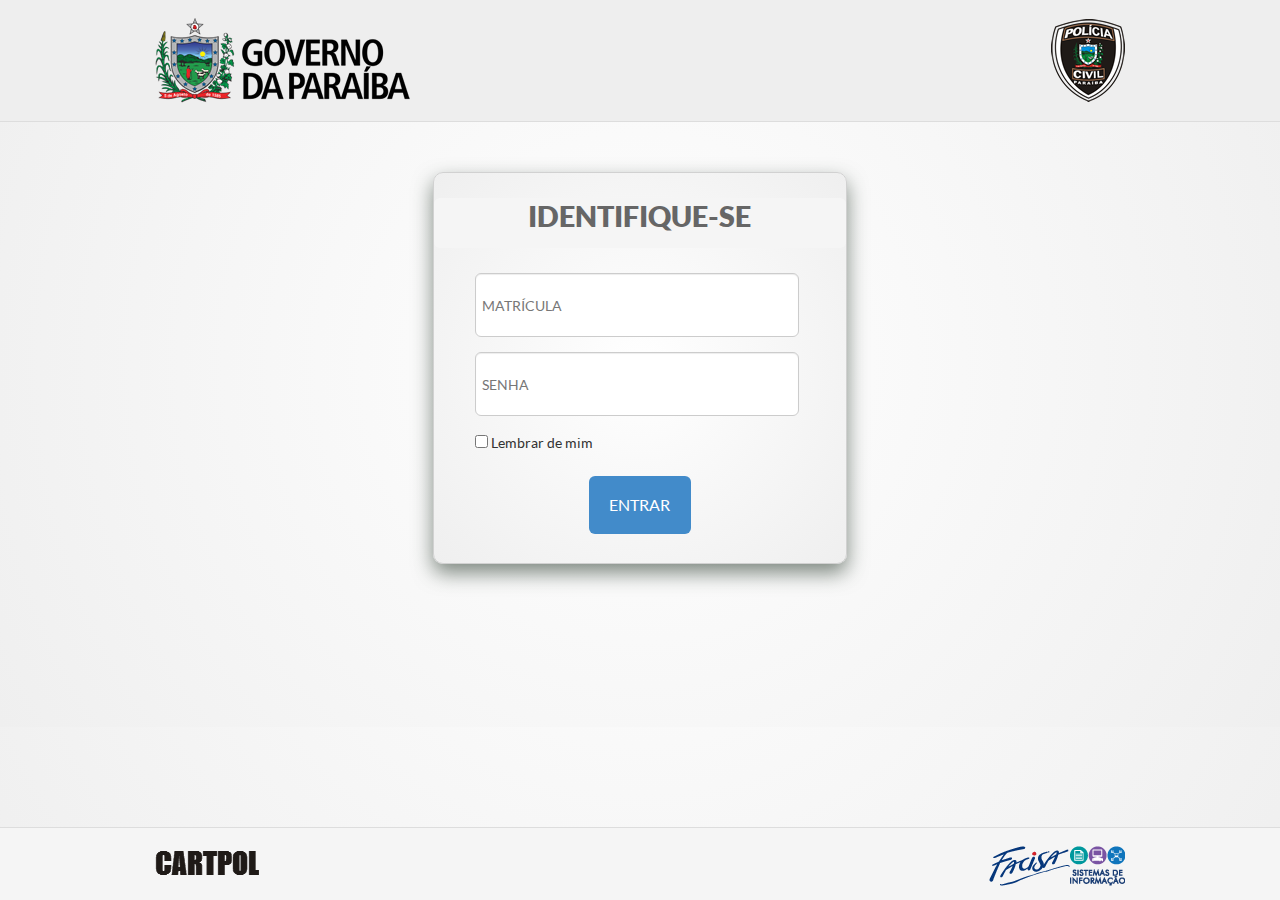
<file: index.html>
﻿<!DOCTYPE html>
<html lang="pt-BR" manifest="cartpol.appcache">
<!-- <html lang="pt-BR"> -->
    <head>
        <meta charset="utf-8"/>
        <meta http-equiv="X-UA-Compatible" content="IE=edge"/>
        <meta name="viewport" content="width=device-width, initial-scale=1"/>
        <meta name="description" content="Sistema Web para a Polícia Civil"/>
        <meta name="author" content="LTI - CESED"/>
        <link href="favicon.ico" rel="shortcut icon" type="image/x-icon" />

        <title>Polícia Civil - CartPol</title>
        <link href="css/bootstrap.min.css" type="text/css" rel="stylesheet"/>
        <link href="css/reset-min.css" type="text/css" rel="stylesheet"/>
        <link href="css/main.css" type="text/css" rel="stylesheet"/>
        <link href="css/responsive.css" type="text/css" rel="stylesheet"/>
        
        <!-- TAPS CSS (PRINCIPAL) -->
        <link href="css/jquery-ui.css" type="text/css" rel="stylesheet"/>

    </head>

    <body>
      
        <header class="blog-masthead">
            <div class="centro">
                    <div id="logo-gov">
                    </div><!--/logo-gov-->
                    
                    <div id="logo-policia">
                    </div><!--/logo-policia-->
            </div><!--/centro-->
        </header>

        <div class="container fill">
            <div class="centro">
                <div class="content-general">
                        <div class="row" id="main_content">
                              <div class="well well-lg">
                                <h1>Aguarde Carregando...</h1>
                                <div class="progress progress-striped active">
                                  <div 
                                    id="main_progress_bar" 
                                    class="progress-bar" role="progressbar" aria-valuenow="45" aria-valuemin="0" 
                                    aria-valuemax="100" style="width: 15%">
                                      <span class="sr-only">15% Carregando</span>
                                  </div><!--/main-progress-->
                                </div> <!--/progress-->               
                              </div><!--/well-->
                        </div><!-- /.row -->
                </div><!--/content-general-->
            </div><!--/centro-->
        </div><!-- /.container -->

        <footer id="footer">

            <div class="centro">
                <div id="logo-cartpol">                
                </div><!--/logo cartpol-->
                <div id="logo-facisa-sis">
                    <a id="logo-facisa" href="http://www.cesed.br/" target="_blank"></a>
                    <a id="logo-sistema" href="http://www.cesed.br/npsi/" target="_blank"></a>
                </div><!--/logo-facisa-sis-->
            </div><!--/centro-->
            
        </footer>

        <!-- JavaScript -->
        <!-- Placed at the end of the document so the pages load faster -->
        <script src="scripts/lib/base64.js"></script>
        <script src="scripts/lib/jszip.js"></script>
        <script src="scripts/lib/docxgen.js"></script>
        <script data-main="scripts/main" src="scripts/lib/require.js"></script>
    </body>
</html>
</file>
<file: css/main.css>
/* Folha de estilo referente ao sistema da cartpol */


/* PADRÃO*/

@font-face
{
    font-family:"LATO-REGULAR";
    src:url("fonts/LATO-REGULAR.ttf"),
        url("fonts/LATO-REGULAR.eot"),
        url("fonts/LATO-REGULAR.otf");
    font-weight:normal;
    font-style:normal;
}
@font-face
{
    font-family:"LATO-BOLD";
    src:url("fonts/LATO-BOLD.ttf"),
        url("fonts/LATO-BOLD.eot"),
        url("fonts/LATO-BOLD.otf");
    font-weight:normal;
    font-style:normal;
}
@font-face
{
    font-family:"LATO-LIGHT";
    src:url("fonts/LATO-LIGHT.ttf"),
        url("fonts/LATO-LIGHT.eot"),
        url("fonts/LATO-LIGHT.otf");
    font-weight:normal;
    font-style:normal;
}
@font-face
{
    font-family:"LATO-BLACK";
    src:url("fonts/LATO-BLACK.ttf"),
        url("fonts/LATO-BLACK.eot"),
        url("fonts/LATO-BLACK.otf");
    font-weight:normal;
    font-style:normal;
}


html{
      /* Can't specify a percentage size? Laaaaaame. */
    background: -webkit-gradient(radial, center center, 0, center center, 460, from(#ffffff), to(#EFEFEF));
    /* Safari 5.1+, Chrome 10+ */
    background: -webkit-radial-gradient(circle, #ffffff, #EFEFEF);
    /* Firefox 3.6+ */
    background: -moz-radial-gradient(circle, #ffffff, #EFEFEF);
}


/* TEMPORÁRIO */
.progress-bar {
    background-color: #A6C2E6 !important;
}

.progress {
    margin-top: 10px;
}

.well-lg h1{
    font: 14px "LATO-BOLD" !important;
    text-transform: uppercase;
    color: #666;
}
select:first-child,
option:first-child{
    color: #666 !important;
}

input,
select,
textarea
{
    background: #FAFAFA;
    border: 1px solid #CCCCCC;
    font: 14px "LATO-BOLD";
    text-transform: uppercase;
    color: #428bca;
}

.progress-striped .progress-bar, .progress-bar-striped {
background-image: -webkit-linear-gradient(45deg, rgba(255,255,255,0.15) 25%, transparent 25%, transparent 50%, rgba(255,255,255,0.15) 50%, rgba(255,255,255,0.15) 75%, transparent 75%, transparent);
background-image: -o-linear-gradient(45deg, rgba(255,255,255,0.15) 25%, transparent 25%, transparent 50%, rgba(255,255,255,0.15) 50%, rgba(255,255,255,0.15) 75%, transparent 75%, transparent);
background-image: linear-gradient(45deg, blue 25%, transparent 25%, transparent 50%,#428bca 50%, #428bca 75%, rgba(26, 178, 124, 0) 75%, rgba(216, 14, 14, 0));
background-size: 40px 40px;
}



.panel-title{
    float: left;
    width: 100%;
    height: 50px;
    text-align: center;
    font: 14px "LATO-BLACK";
    background: #f5f5f5;
    color: #666;
    text-transform: uppercase;
    line-height: 3.5;
    border-radius: 6px;
    -webkit-border-radius: 6px;
    -moz-border-radius: 6px;
    padding-left: 0;
    padding-right: 0;
}
.panel-primary>.panel-heading{
    background-color: #CCCCCC;
    border-color: #a69f9d;
}
.panel-heading {
    padding: 3px 0px;
    border-bottom: 0 !important;
    border-bottom: 0 !important;
    border-bottom: 0 !important;
}
.panel-primary{
    border-color: #CCC;
}

.btn-lg, .btn-group-lg>.btn {
    line-height: 2 !important;
}

.botao-prox{
    float: right;
    min-width: 98px;
    height: 42px;
    background: #666666;
    font: 12px "LATO-BOLD";
    color: white;
    text-align: center;
    line-height: 3.5;
    text-decoration: none;
    border-radius: 6px;
    -webkit-border-radius: 6px;
    -moz-border-radius: 6px;
    margin-right: 1%;
    text-transform: uppercase;
    border: 0;
    cursor: pointer;
    margin-bottom: 5px;
    display: block;
    z-index: 99999;
    line-height: 2.5;
    margin-top: 10px;
    margin-bottom: 10px;
}
.botao-prox:hover{
    background: #428bca;
    transition: background .3s;
    -webkit-transition: background .3s;
    -moz-transition: background .3s;
}
/*.panel .panel-body #tabs .fragments form input,
.panel .panel-body #tabs .fragments form select,
.panel .panel-body #tabs .fragments form textarea
{
    float: left;
    width: 60%;
    height: 40px;
    background: #FAFAFA;
    border: 1px solid #CCCCCC;
    font: 14px "LATO-BOLD";
    text-transform: uppercase;
    color: #428bca;
    padding-left: 1%;
    border-radius: 6px;
    -webkit-borde-radius: 6px;
    -moz-border-radius: 6px;
    background: white;
    margin-bottom: 10px;
    display: block;
}*/


/************ TEMPORÁRIO ****************************/

.error{
    color: red;
    font: 8.5px "LATO-BLACK";
    padding: 2%;
}

html {
  position: relative;
  min-height: 100%;
}

.centro
{
    margin: 0 auto;
    width: 100%;
    max-width: 980px;
    height:100%;
}

body{
  float: left;
  width: 100%;
  height: 100%;
  /* Can't specify a percentage size? Laaaaaame. */
  background: -webkit-gradient(radial, center center, 0, center center, 460, from(#ffffff), to(#EFEFEF));
  /* Safari 5.1+, Chrome 10+ */
  background: -webkit-radial-gradient(circle, #ffffff, #EFEFEF);
  /* Firefox 3.6+ */
  background: -moz-radial-gradient(circle, #ffffff, #EFEFEF);
}

/********************************* HEADER *************************************/

header.blog-masthead{
    float: left;
    width: 100%;
    height: 122px;
    background: #EEEEEE;
    border-bottom: 1px solid #dddddd;
    margin-bottom: 10px;
}
        header.blog-masthead #logo-gov{
            float: left;
            width: 255px;
            height: 85px;
            background: url("../img/css-sprite.png") no-repeat;
            background-position: 0 0;
            margin-top: 18px;
            margin-left: 5px;
        }
        header.blog-masthead #logo-policia{
            float: right;
            width: 74px;
            height: 83px;
            background: url("../img/css-sprite.png") no-repeat;
            background-position: -256px 0;
            margin-top: 19px;
            margin-right: 5px;
        }
        
/******************************** /HEADER *************************************/




/*
 * Placeholder dashboard ideas
 */

.placeholders {
  margin-bottom: 30px;
  text-align: center;
}
.placeholders h4 {
  margin-bottom: 0;
}
.placeholder {
  margin-bottom: 20px;
}
.placeholder img {
  display: inline-block;
  border-radius: 50%;
}

.botoes-principais {
  width: 200px;
  height: 100px;
  display: table-cell;
  vertical-align: middle;
}

.table-hover tbody tr:hover td, .table-hover tbody tr:hover th {
  background-color: #428bca;
  color: white;
  cursor:pointer;
}

.form-group {
  margin: 0;
  padding: 1px;
}

/**************************** CONTENT GENERAL *********************************/

.content-general{
    float: left;
    width: 100%;
    min-height: 448px;
    margin-bottom: 15%;
    
}
    .cartpol_content {
        margin: 50px 0 50px 0;
        border: 1px solid #d1d1d1;
        -webkit-box-shadow: 0px 9px 20px 0px rgba(48, 64, 51, 0.61);
        -moz-box-shadow:    0px 9px 20px 0px rgba(48, 64, 51, 0.61);
        box-shadow:         0px 9px 20px 0px rgba(48, 64, 51, 0.61);
    }
        
/* ------- LOGIN  ------- */
.box-intro{
    width: 43.67%;
    min-height: 392px;
    margin: 0 auto;
    display: block;
    /* Can't specify a percentage size? Laaaaaame. */
    background: -webkit-gradient(radial, center center, 0, center center, 460, from(#ffffff), to(#EFEFEF));
    /* Safari 5.1+, Chrome 10+ */
    background: -webkit-radial-gradient(circle, #ffffff, #EFEFEF);
    /* Firefox 3.6+ */
    border: 1px solid #d1d1d1;
    background: -moz-radial-gradient(circle, #ffffff, #EFEFEF);
    -webkit-box-shadow: 0px 9px 20px 0px rgba(48, 64, 51, 0.61);
    -moz-box-shadow:    0px 9px 20px 0px rgba(48, 64, 51, 0.61);
    box-shadow:         0px 9px 20px 0px rgba(48, 64, 51, 0.61);
    border-radius: 10px;
    -webkit-border-radius: 10px;
    -moz-border-radius: 10px;
    margin-top: 40px;
}
        .box-intro h3.panel-title{
            float: left;
            width: 100%;
            text-align: center;
            font: 29px "LATO-BLACK";
            text-transform: uppercase;
            margin-top: 25px;
            margin-bottom: 25px;
        }
        .box-intro #login_form{
            float: left;
            width: 80%;
            margin-left: 10%;
            font: 14px "LATO-REGULAR";
        }
                .box-intro #login_form .form-control{
                    float: left;
                    width: 98%;
                    height: 64px;
                    border: 1px solid #CCCCCC;
                    background: #FFFFFF;
                    border-radius: 6px;
                    -webkit-border-radius: 6px;
                    -moz-border-radius: 6px;
                    padding-left: 2%;
                    font: 14px "LATO-REGULAR";
                    margin-bottom: 15px;
                    text-transform: uppercase;
                }
                .box-intro #login_form .form-control:focus{
                    -webkit-box-shadow: 0px 5px 10px 0px rgba(48, 64, 51, 0.61);
                    -moz-box-shadow:    0px 5px 10px 0px rgba(48, 64, 51, 0.61);
                    box-shadow:         0px 5px 10px 0px rgba(48, 64, 51, 0.61);
                    -webkit-transition: box-shadow .3s linear;
                    -moz-transition: box-shadow .3s linear;
                    -o-transition: box-shadow .3s linear;
                    -ms-transition: box-shadow .3s linear;
                    transition: box-shadow .3s linear;
                }
                .box-intro #login_form .check{
                    float: left;
                    width: 100%;
                    height: 30px;
                    margin-bottom: 15px;
                }
                .box-intro #login_form button{
                    margin: 0 auto;
                    width: 31.1%;
                    height: 58px;
                    display: block;
                    border-radius: 6px;
                    -webkit-border-radius: 6px;
                    -moz-border-radius: 6px;
                    border: 0;
                    text-transform: uppercase;
                    font: 16px "LATO-REGULAR";
                    background: #428bca;
                    color: white;
                    cursor: pointer;
                    line-height: 1;
                }
                .box-intro #login_form button:hover{
                    background: #0F75BC;
                    -webkit-transition: background .3s linear;
                    -moz-transition: background .3s linear;
                    -o-transition: background .3s linear;
                    -ms-transition: background .3s linear;
                    transition: background .3s linear;
                }
                
/********************************** /LOGIN *************************************/
 /* Selecione as informações */
 .box-select{
     min-height: 440px;
 }
    .box-intro .sub-titulo{
        float: left;
        width: 100%;
        text-align: center;
        text-transform: uppercase;
        margin-top: 4px;
        font: 14px "LATO-BOLD";
        color: #666666;
        margin-bottom: -15px;

    }
    .box-intro .small-title{
       float: left;
       width: 100%;
       text-align: center;
       font: 18px "LATO-BLACK";
       text-transform: uppercase;
       margin-top: 35px;
       margin-bottom: 0;
    }
    .box-intro .select_info{
        float: left;
        width: 80%;
        margin-left: 10%;
        font: 14px "LATO-REGULAR";
    }
        .box-intro .select_info h2{
           float: left;
           width: 100%;
           text-align: left;
           font: 12px "LATO-BOLD";
           text-transform: uppercase;
           margin-top: 5px;
           margin-bottom: px;
        }
        .box-intro .select_info select{
           float: left;
           width: 100%;
           height: 35px;
           text-align: left;
           margin-top: 6px;
           margin-bottom: 6px;
           border: 1px solid #CCCCCC;
           background: #FFFFFF;
           border-radius: 6px;
           -webkit-border-radius: 6px;
           -moz-border-radius: 6px;
        }
        .box-intro .select_info select:hover{
            -webkit-box-shadow: 0px 5px 10px 0px rgba(48, 64, 51, 0.61);
            -moz-box-shadow:    0px 5px 10px 0px rgba(48, 64, 51, 0.61);
            box-shadow:         0px 5px 10px 0px rgba(48, 64, 51, 0.61);
            -webkit-transition: box-shadow .3s linear;
            -moz-transition: box-shadow .3s linear;
            -o-transition: box-shadow .3s linear;
            -ms-transition: box-shadow .3s linear;
            transition: box-shadow .3s linear;
            cursor: pointer;
        }
        .box-intro .select_info .float-button{
            float: left;
            width: 100%;
        }
            .box-intro .select_info .float-button button{
                margin: 0 auto;
                width: 31.1%;
                height: 58px;
                display: block;
                border-radius: 6px;
                -webkit-border-radius: 6px;
                -moz-border-radius: 6px;
                border: 0;
                text-transform: uppercase;
                font: 16px "LATO-REGULAR";
                background: #428bca;
                color: white;
                cursor: pointer;
                margin-bottom: 20px;
                margin-top: 12px;
            }
            .box-intro .select_info .float-button button:hover{
                background: #0F75BC;
                -webkit-transition: background .3s linear;
                -moz-transition: background .3s linear;
                -o-transition: background .3s linear;
                -ms-transition: background .3s linear;
                transition: background .3s linear;
            }
 
/**********************************  NAV  *************************************/

/* NAV RIGHT */

#status_sistema{
    float: left;
    /*width: 65px;*/
    height: 34px;
    border: 1px solid #CCC;
    -webkit-border-radius: 10px;
    border-radius: 10px;
    -moz-border-radius: 10px;
    background: white;
    margin-bottom: 10px;
    margin-top: 2px;
    padding: 9.5px;
}
        #status_sistema .ball{
            float: left;
            width: 8px;
            height: 8px;
            margin-top: 3px;
            -webkit-border-radius: 100%;
            border-radius: 100%;
            -moz-border-radius: 100%;
        }
        #status_sistema .on{
            background: #00A600;
        }
        #status_sistema .off{
            background: #E60000;
        }
        #status_sistema small.status{
            float: left;
            margin-top: -5px;
            margin-left: 5px;
            font: 18px "LATO-REGULAR";
            color: #666;
        }

#s-i{
    float: left;
    width: 100%;
    max-width: 960px;
    font: 31px "LATO-BLACK";
    text-align: center;
    text-transform: uppercase;
    margin-top: 28px;
    position: absolute;
    color: black;
    z-index: 1;
}        
        
#usuario{
    float: right;
    margin-right: 5px;
    text-transform: uppercase;
    font: 14px "LATO-REGULAR";
    color: #666;
    margin-top: 7px;
}
    #usuario small b{
        font: 14px "LATO-BLACK";
        color: #428bca;
    }

#barra-de-ferramentas{
    float: left;
    width: 100%;
    height: 50px;
    z-index: 999;
    display: block;
    position: relative;
}

#menu-topo{
    float: right;
    width: 190px;
    height: 30px;
    background: #666666;
    /*margin-top: -29px;*/
    border-radius: 6px;
    -webkit-border-radius: 6px;
    -moz-border-radius: 6px;
    font: 12px "LATO-BOLD";
    color: white;
    display: none;
}
    #menu-topo ul{
        float: left;
    }
        #menu-topo ul li{
            float: left;
            width: 190px;
            height: 29px;
            padding-left: 10px;
            padding-top: 5px;
            cursor: pointer;
            text-transform: uppercase;
            border-radius: 6px;
            -webkit-border-radius: 6px;
            -moz-border-radius: 6px;
            line-height: 1.6;
        }
        #menu-topo ul li:hover{
            background: #428bca;
            transition: background .3s;
            -webkit-transition: background .3s;
            -moz-transition: background .3s;
        }
#bt-menu{
    float: right;
    width: 46px;
    height: 39px;
    background: url("../img/css-sprite.png") no-repeat #666666;
    background-position: -259px -85px;
    border-radius: 6px;
    -mor-boder-radius: 6px;
    -webkit-border-radius: 6px;
    cursor: pointer;
    /*margin-top: -35px;*/
    margin-bottom: 12px;
    margin-right: 10px;
    border: 0;
}
#bt-menu:hover{
    background: url("../img/css-sprite.png") no-repeat #428bca;
    background-position: -259px -85px;
    transition: background .3s;
    -webkit-transition: background .3s;
    -moz-transition: background .3s;
}
    
/* NAV PRINCIPAL */

#menu-principal{
    float: left;
    width: 100%;
    min-height: 105px;
    margin-top: 15px;
}
    #menu-principal ul li{
        float: left;
        /*width: 137px;*/
        width: 123px;
        min-height: 105px;
        cursor: pointer;
        background: #EEEEEE;
        border: 1px solid #CCCCCC;
        border-radius: 6px;
        -webkit-border-radius: 6px;
        -moz-border-radius: 6px;
        text-align: center;
        text-transform: uppercase;
        color: #6C6C6C;
        font: 12px "LATO-BOLD";
        margin-left: 1.4%;
        /*margin-right: 2%;*/
        display: block;
    }
    #menu-principal ul li:first-child{
        margin-left: 0%;
    }
    #menu-principal ul li:hover{
        background: white;
        -webkit-transition: background .3s linear;
        -moz-transition: background .3s linear;
        -o-transition: background .3s linear;
        -ms-transition: background .3s linear;
        transition: background .3s linear;
    }
    .new-bg{
        background: white !important;
    }
        #menu-principal ul li .icons-nav{
            margin: 0 auto;
            height: 49px;
            display: block;
            margin-top: 18px;
            background: url("../img/css-sprite.png") no-repeat;
            margin-bottom: 5px;
        }
        #menu-principal ul li #icon-bo{
            width: 55px;
            background-position: 0 -186px;
        }
        #menu-principal ul li #icon-tco{
            width: 55px;
            background-position: -59px -186px;
        }
        #menu-principal ul li #icon-inquerito{
            width: 45px;
            background-position: 0px -243px;
        }
        #menu-principal ul li #icon-apf{
            width: 83px;
            background-position: -228px -188px;
        }
        #menu-principal ul li #icon-peca{
            width: 22px;
            height: 51px;
            background-position: -277px -129px;
        }
        #menu-principal ul li #icon-consultas{
            width: 50px;
            background-position: -114px -186px;
        }
        #menu-principal ul li #icon-conf{
            width: 63px;
            background-position: -164px -186px;
        }

/*********************************  /NAV  *************************************/     

/********************************  PRINCIPAL  *********************************/     

#conteudo{
    float: left;
    width: 99%;
    min-height: 410px;
    background: #EEEEEE;
    border: 1px solid #E3E3E3;
    border-radius: 6px;
    -webkit-border-radius: 6px;
    -moz-border-radius: 6px;
    margin-top: 55px;
}

.botoes{
    float: left;
    width: 100%;
    margin-top: 15px;
    margin-bottom: 15px;
}
.form-control{
    font: 13px "LATO-BOLD";
    color: #428bca;
    text-transform: uppercase;
}
.panel{
    float: left;
    width: 100%;
    min-height: 410px;
    margin-bottom: 0;
}
    .panel h2.panel-title{
        float: left;
        width: 100%;
        height: 50px;
        text-align: center;
        font: 14px "LATO-BLACK";
        color: #428bca;
        text-transform: uppercase;
        line-height: 3.5;
        border-radius: 6px;
        -webkit-border-radius: 6px;
        -moz-border-radius: 6px;
    }
    .panel .panel-body{
        float: left;
        width: 100%;
        font: 12px "LATO-BLACK";
        text-transform: uppercase;
        border-top: 1px solid #ccc;
        padding-top: 0px;
    }
        .panel .panel-body #tabs{
            float: left;
            width: 99%;
        }
        .panel .panel-body #tabs .fragments{
            float: left;
            width: 96%;
        }
        .panel .panel-body #tabs .fragments form{
            float: left;
            width: 100%;
        }
        .panel .panel-body #tabs .fragments .botao-prox{
            float: right;
            width: 98px;
            height: 42px;
            background: #666666;
            font: 12px "LATO-BOLD";
            color: white;
            text-align: center;
            line-height: 3.5;
            text-decoration: none;
            border-radius: 6px;
            -webkit-border-radius: 6px;
            -moz-border-radius: 6px;
            margin-right: 1%;
            text-transform: uppercase;
            border: 0;
            cursor: pointer;
            margin-bottom: 5px;
            display: block;
            z-index: 99999;
        }
        .panel .panel-body #tabs .fragments .botao-prox:hover{
            background: #428bca;
            transition: background .3s;
            -webkit-transition: background .3s;
            -moz-transition: background .3s;
        }
            .panel .panel-body #tabs .fragments form input,
            .panel .panel-body #tabs .fragments form select,
            .panel .panel-body #tabs .fragments form textarea
            {
                /*float: left;*/
                width: 60%;
                height: 40px;
                background: #FAFAFA;
                border: 1px solid #CCCCCC;
                font: 14px "LATO-BOLD";
                text-transform: uppercase;
                color: #428bca;
                padding-left: 1%;
                border-radius: 6px;
                -webkit-borde-radius: 6px;
                -moz-border-radius: 6px;
                background: white;
                margin-bottom: 10px;
                display: block;
            }
            .panel .panel-body #tabs .fragments form select{
                width: 61.4%;
                padding-left: 0.5%;
            }
            .panel .panel-body #tabs .fragments form textarea{
                height: 110px;
                padding-top: 1%;
            }
            .panel .panel-body #tabs .fragments form .small-input{
                width: 110px !important;
                font: 12px "LATO-BOLD";
            }

/*******************************  /PRINCIPAL  *********************************/     



/**************************** /CONTENT GENERAL ********************************/

footer {
  float: left;
  width: 100%;
  height: 73px;
  bottom: 0;
  background-color: #f5f5f5;
  z-index: 22;
  border-top: 1px solid #dddddd;
  margin-top: 35px;
  position: absolute;
  bottom: 0;
}
        footer#footer #logo-cartpol{
            float: left;
            width: 104px;
            height: 24px;
            background: url("../img/css-sprite.png") no-repeat;
            background-position: -153px -86px;
            margin-top: 23px;
            margin-left: 5px;
        }
        footer#footer #logo-facisa-sis{
            float: right;
            width: 136px;
            height: 40px;
            margin-top: 18px;
            margin-right: 5px;
        }
                footer#footer #logo-facisa-sis #logo-facisa{
                    float: left;
                    width: 81px;
                    height: 40px;
                    background: url("../img/css-sprite.png") no-repeat;
                    background-position: 0 -85px;
                }
                
                footer#footer #logo-facisa-sis #logo-sistema{
                    float: left;
                    width: 55px;
                    height: 40px;
                    background: url("../img/css-sprite.png") no-repeat;
                    background-position: -96px -85px;
                }
                footer#footer #logo-facisa-sis #logo-facisa:hover,
                footer#footer #logo-facisa-sis #logo-sistema:hover{
                        opacity:0.6;
                        -moz-opacity: 0.6;
                        filter: alpha(opacity=60);
                        -webkit-transition: opacity .3s linear;
                        -moz-transition: opacity .3s linear;
                        -o-transition: opacity .3s linear;
                        -ms-transition: opacity .3s linear;
                        transition: opacity .3s linear;
                }

/******************************** /FOOTER *************************************/



/********************************** TCO ***************************************/

#botoes_termos{
    width: auto;
    margin: 0 auto;
    display: block;
}
    #botoes_termos #botao_gerar_tc,
    #botoes_termos #botao_gerar_tr{
        float: left;
        margin-right: 0;
        margin-left: 9%;
    }
/********************************** /TCO ***************************************/



/********************************** APF ***************************************/

#botoes_termos_apf{
    width: 338px;
    margin: 0 auto;
    display: block;
    float: none;
}
    #botoes_termos_apf #botao_gerar_termo_de_fianca,
    #botoes_termos #botao_gerar_alvara_de_soltura{
        float: left;
        margin-right: 0;
        margin-left: 2%;
    }
/********************************** /APF ***************************************/


.form-control{
    width: 98%;
    padding-left: 2%;
}

textarea.form-control{
    width: 99.5%;
}

select:first-child,
option:first-child{
    padding-left: 1%;
}




/******************************** CONSULTA ************************************/

.dataTables_length{
    float: left;
    width: 247px;
    margin-top: 10px;
}

    .dataTables_length label{
        float: left;
        width: 98%;
        margin-left: 2%;
    }

#table_bos_filter{
    float: right;
    width: 246px;
    margin-top: 8px;
    margin-bottom: 5px;
    margin-right: 15px;
}
    #table_bos_filter input{
        height: 33px;
        border-radius: 4px;
        -moz-border-radius: 4px;
        -webkit-border-radius: 4px;
        margin-right: 0%;
        margin-left: 10px;
        padding-left: 5px;
    }
.sorting_asc,
.sorting{
    text-transform: uppercase;
    color: #428bca;
    font-family: "LATO-BOLD";
}
.dataTables_info,
.dataTables_paginate{
    float: left;
    width: 98%;
    margin-left: 2%;
}
#table_bos_previous{
    margin-right: 10px;
}
.paginate_button{
    color: #428bca;
}
.paginate_button:hover{
    cursor: pointer;
    color: #428bca;
}

/******************************** CONSULTA ************************************/
</file>
<file: css/responsive.css>
@charset "utf-8";

/*========================================================================
     0px a 1023px
========================================================================== */
@media (max-width: 62.500em)
{
    #menu-principal ul li{
        width: 20%;
        margin-left: 3.8%;
        margin-right: 0;
        margin-bottom: 10px;
    }
    #menu-principal ul li:first-child{
        margin-left: 3.8%;
    }
    #menu-principal ul li:last-child{
        margin-right: 0;
    }
    #s-i{
        display: none;
    }
}

/*========================================================================
     0px a 767px
========================================================================== */
@media (max-width: 47.938em)
{
    .box-intro h3.panel-title {
        font: 18px "LATO-BLACK";
    }
    .box-intro #login_form button,
    .box-intro .select_info .float-button button {
        width: 60%;
    }
    
    .sorting_asc,
    .sorting{
       font-size: 10px;
    }
}
/*========================================================================
     0px a 640px
========================================================================== */
@media (max-width: 40.000em)
{
    .box-intro{
        width: 85%;
    }
    .panel .panel-body #tabs .fragments form input,
    .panel .panel-body #tabs .fragments form textarea
    {
        width: 98%;
    }
    .panel .panel-body #tabs .fragments form select
    {
        width: 99.4%;
    }
    .ui-tabs{
        padding:0 !important;
    }
    .sorting_asc,
    .sorting{
       font-size: 9px;
    }
}

/*========================================================================
     0px a 500px
========================================================================== */
@media (max-width: 34.375em)
{
    .sorting_asc,
    .sorting{
       font-size: 8px;
    }
    #menu-principal ul li{
        float: left;
        width: 43%;
        margin-left: 5%;
    }
    #menu-principal ul li:first-child{
        margin-bottom: 10px;
        margin-left: 5%;
    }
    #menu-principal ul li.bt-second{
        float: right;
        margin-right: 5%;
        margin-left: 0;
        margin-bottom: 10px;
    }
    #menu-principal ul li:last-child{
/*        float: right;*/
        /*margin-right: 5%;*/
        /*margin-left: 0;*/
        
    }
    
    
    #botoes_termos{
        width: 100%;
        display: block;
    }
        #botoes_termos #botao_gerar_tc,
        #botoes_termos #botao_gerar_tr{
            float: left;
            margin-right: 0;
            margin-left: 1%;
        }

    #botoes_termos_apf{
        width: 100%;
        display: block;
    }
        #botoes_termos_apf #botao_gerar_termo_de_fianca,
        #botoes_termos #botao_gerar_alvara_de_soltura{
            float: left;
            width: 48%;
            margin-right: 0;
            margin-left: 1%;
        }
}
/*========================================================================
     0px a 480px
========================================================================== */
@media (max-width: 30.000em)
{
    /* Selecione as informações */
 .box-select{
     min-height: 475px;
 }
}

/*========================================================================
     0px a 379px
========================================================================== */
@media (max-width: 23.688em)
{
    header.blog-masthead #logo-gov {
        width: 180px;
        height: 60px;
        background: url("../img/css-sprite.png") no-repeat;
        background-position: 0 -126px;
        margin-top: 30px;
    }
    header.blog-masthead #logo-policia {
        width: 50px;
        height: 56px;
        background: url("../img/css-sprite.png") no-repeat;
        background-position: -190px -130px;
        margin-top: 30px;
    }
}


/*========================================================================
     0px a 320px
========================================================================== */
@media (max-width: 20.000em)
{
}

/*========================================================================
     0px a 319px
========================================================================== */
@media (max-width: 19.938em)
{
}

/*========================================================================
     0px a 240px
========================================================================== */
@media (max-width: 15.000em)
{

}
</file>
